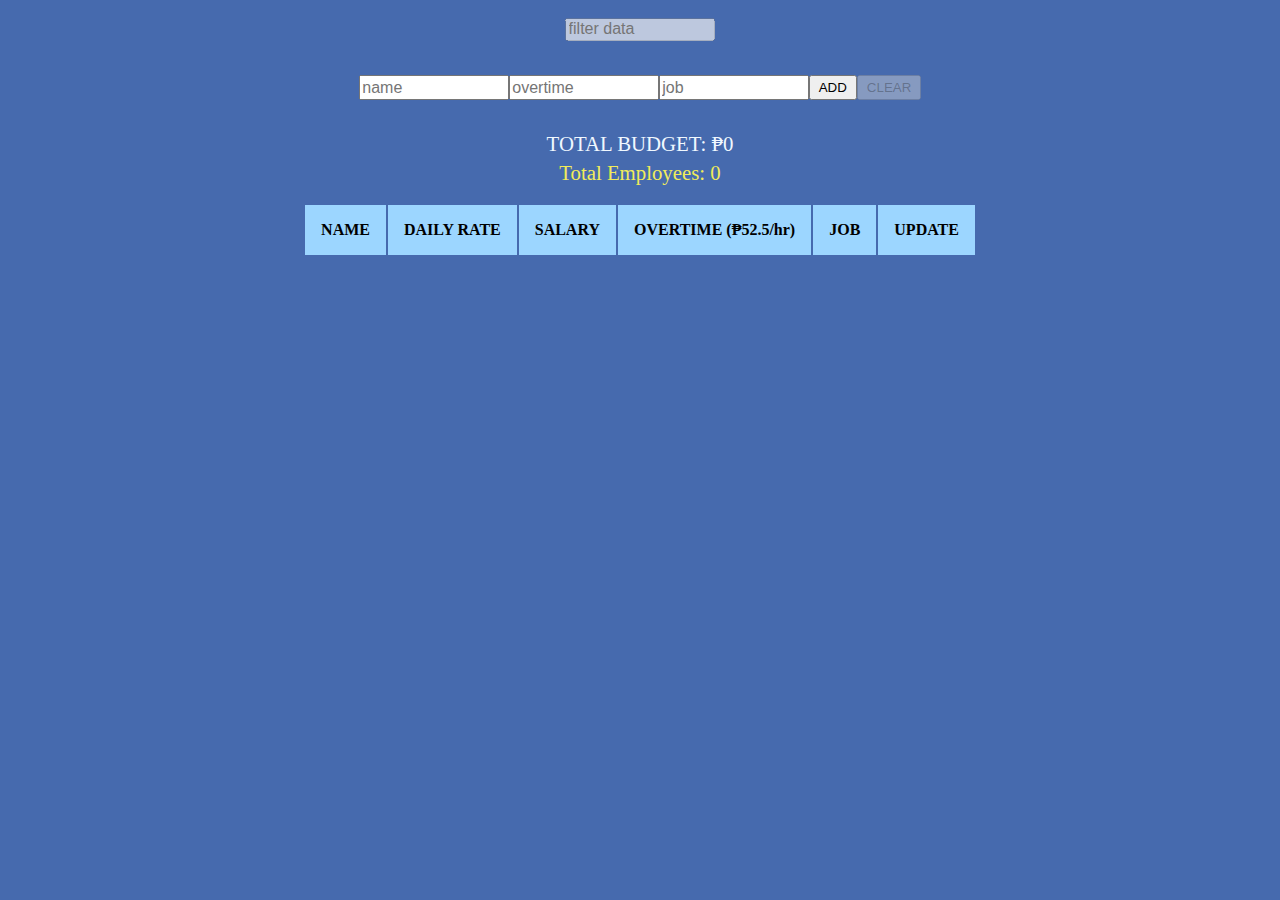
<file: index.html>
<!DOCTYPE html>
<html lang="en">
<head>
    <meta charset="UTF-8">
    <meta name="viewport" content="width=device-width, initial-scale=1.0">
    <link rel="stylesheet" href="style.css">
    <title>Document</title>

    
</head>
<body>
    
    <br>
    <div>
        <input type="text" id="filter-data" placeholder="filter data"/>
    </div>

    <br>
    <p id="errmsg" hidden>Please enter details</p>
    <p id="errmsg2" hidden>Name already exist</p>
    
    <div id="clearDiv">
    </div>
    <section id="inputs">

        <input type="text" id="name" placeholder="name">
        <!-- <input type="number" id="basic-salary" placeholder="basic salary"> -->
        <input type="number" id="overtime" placeholder="overtime">
        <input type="text" id="job" placeholder="job">
        <input type="text" id="id" hidden>

        <button type="button" id="addBtn">ADD</button>
        <button type="button" id="updateBtn" hidden>UPDATE</button>
        <button type="button" id="clearBtn">CLEAR</button>
    </section>

    <section id="table-section">
        <p id="total-salary">TOTAL BUDGET: ₱0</p> 
        <p id="total-employees">Total Employees: 0</p> <BR>
        <div id="confirm-update"></div>
        <table>
            <thead>
                <tr>
                    <Th>NAME</Th>
                    <th>DAILY RATE</th>
                    <th>SALARY</th>
                    <th>OVERTIME (₱52.5/hr)</th>
                    <th>JOB</th>
                    <th>UPDATE</th>
                </tr>
            </thead>
            <tbody></tbody>
        </table>
        
    </section>
    <script src="index.js"></script>

</body>
</html>
</file>
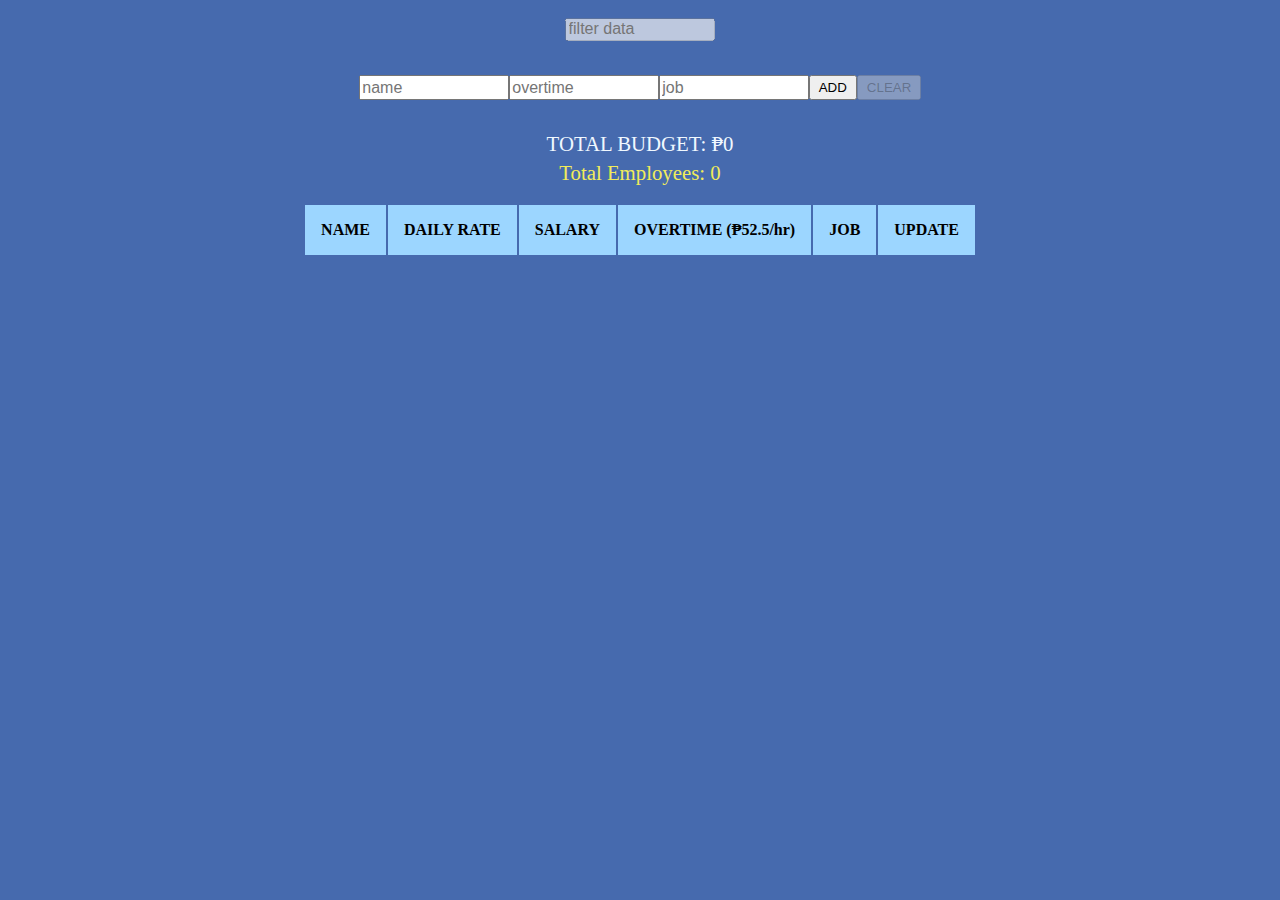
<file: test2.htm>
<!DOCTYPE html>
<html lang="en">
<head>
    <meta charset="UTF-8">
    <meta name="viewport" content="width=device-width, initial-scale=1.0">
    <link rel="stylesheet" href="style.css">
    <title>Document</title>

    
</head>
<body>
    
    <br>
    <div>
        <input type="text" id="filter-data" placeholder="filter data"/>
    </div>

    <br>
    <p id="errmsg" hidden>Please enter details</p>
    <p id="errmsg2" hidden>Name already exist</p>
    
    <div id="clearDiv">
    </div>
    <section id="inputs">

        <input type="text" id="name" placeholder="name">
        <!-- <input type="number" id="basic-salary" placeholder="basic salary"> -->
        <input type="number" id="overtime" placeholder="overtime">
        <input type="text" id="job" placeholder="job">
        <input type="text" id="id" hidden>

        <button type="button" id="addBtn">ADD</button>
        <button type="button" id="updateBtn" hidden>UPDATE</button>
        <button type="button" id="clearBtn">CLEAR</button>
    </section>

    <section id="table-section">
        <p id="total-salary">TOTAL BUDGET: ₱0</p> 
        <p id="total-employees">Total Employees: 0</p> <BR>
        <div id="confirm-update"></div>
        <table>
            <thead>
                <tr>
                    <Th>NAME</Th>
                    <th>DAILY RATE</th>
                    <th>SALARY</th>
                    <th>OVERTIME (₱52.5/hr)</th>
                    <th>JOB</th>
                    <th>UPDATE</th>
                </tr>
            </thead>
            <tbody></tbody>
        </table>
        
    </section>
    <script src="index.js"></script>

</body>
</html>
</file>
<file: style.css>
*,
*::before,
*::after {

    margin: 0;
    padding: 0;
    box-sizing: border-box;
}

body {
    background: rgb(70, 106, 174);
    display: flex;
    flex-direction: column;
    align-items: center;
}

#clearDiv,
#confirm-update {
    border-radius: 5px;
    margin: .5rem;
    display: flex;
    flex-direction: column;
    padding: 1rem;
    background: rgb(212, 212, 212);
}

#clearDiv div {
    border-radius: 5px;
    margin: .5rem;
    display: flex;
    justify-content: center;
    gap: .5rem;
}

#clearDiv p,
#confirm-update p {
    font-size: 1.2em;
}

#confirm-update div {
    display: flex;
    justify-content: center;
    gap: .2rem;
    margin-top: .5rem;
}

#inputs {
    display: flex;
    justify-content: center;
    width: 500px;
    margin: 1REM;
}

input {
    font-size: 1rem;
    padding: .03rem .1rem;
    width: 150px;
}

#errmsg,
#errmsg2,
#total-salary {
    font-size: 1.3em;
    color: aliceblue;
}

#total-employees {
    margin-top: .3rem;
    font-size: 1.3em;
    color: rgb(241, 236, 90);
}

#table-section {

    display: flex;
    flex-direction: column;
    align-items: center;
    margin: 1rem;
}

button {
    cursor: pointer;
    padding: .2rem .5rem;
}

th {
    background: rgb(156, 214, 255);
    padding: 1rem;
}

#row {

    background-color: aqua;
}

td {

    text-align: center;
    font-size: 1.15em;
    padding: 1rem;
    margin: 1rem;
    background: rgb(218, 239, 255);
}
</file>
